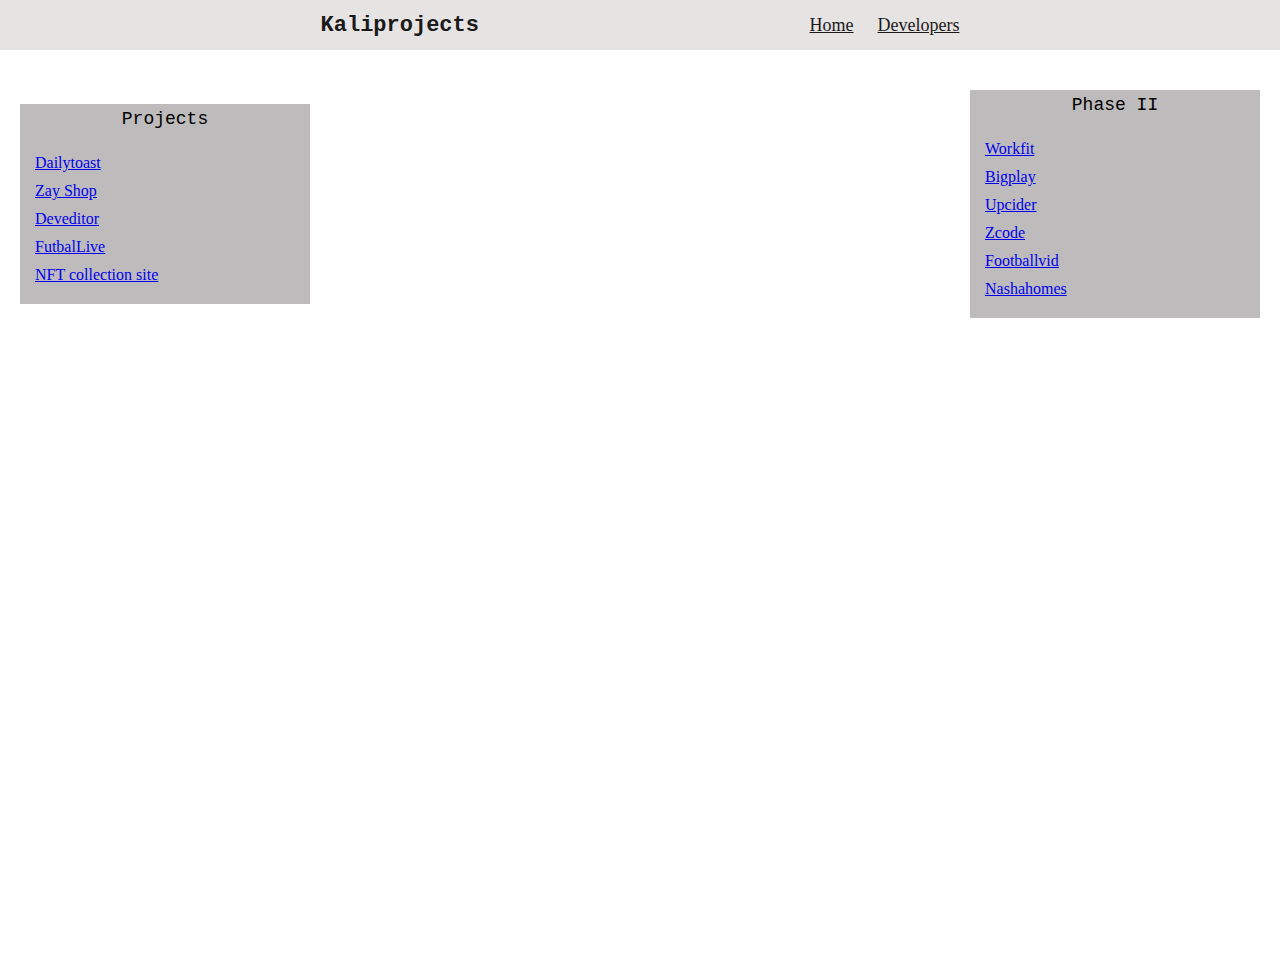
<file: index.html>
<!DOCTYPE html>
<html lang="en">
<head>
    <meta charset="UTF-8">
    <meta http-equiv="X-UA-Compatible" content="IE=edge">
    <meta name="viewport" content="width=device-width, initial-scale=1.0">
    <link rel="stylesheet" href="style.css">
    <link rel="shortcut icon" href="logo.png" type="image/x-icon">
    <title>My Projects</title>
</head>
<body>
    <header>
        <div class="icon">
            <a href="/">Kaliprojects</a>
        </div>
        <nav>
            <a href="/">Home</a>
            <a href="/developers.html">Developers</a>
        </nav>
    </header>
    <main>
        <div class="container">
            <h1>Projects</h1>
            <ul>
                <li><a href="https://github.com/K-kibet/mern-blog">Dailytoast</a></li>
                <li><a href="https://github.com/K-kibet/zay_shop">Zay Shop</a></li>
                <li><a href="https://github.com/K-kibet/deveditor">Deveditor</a></li>
                <li><a href="https://github.com/K-kibet/FutbalLive-app">FutbalLive</a></li>
                <li><a href="https://github.com/K-kibet/crypto-nft_landing_page">NFT collection site</a></li>
            </ul>
        </div>

        <div class="container">
            <h1>Phase II</h1>
            <ul>
                <li><a href="#">Workfit</a></li>
                <li><a href="#">Bigplay</a></li>
                <li><a href="#">Upcider</a></li>
                <li><a href="#">Zcode</a></li>
                <li><a href="#">Footballvid</a></li>
                <li><a href="#">Nashahomes</a></li>
            </ul>
        </div>
    </main>
</body>
</html>
</file>
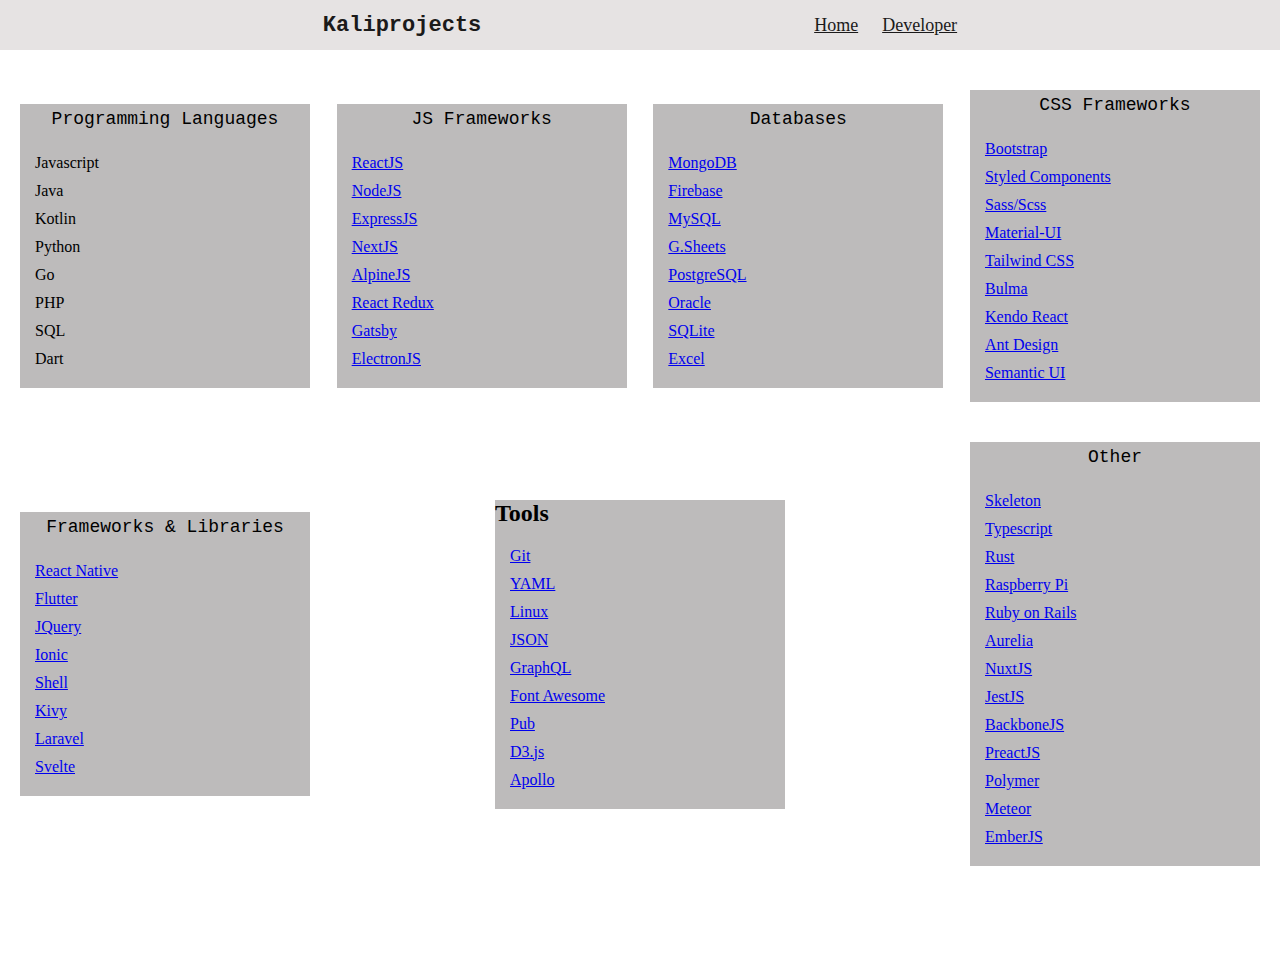
<file: developers.html>
<!DOCTYPE html>
<html lang="en">
<head>
    <meta charset="UTF-8">
    <meta http-equiv="X-UA-Compatible" content="IE=edge">
    <meta name="viewport" content="width=device-width, initial-scale=1.0">
    <link rel="stylesheet" href="style.css">
    <title>WholeWeb|Developers</title>
</head>
<body>
    <header>
        <div class="icon">
            <a href="/index.html">Kaliprojects</a>
        </div>
        <nav>
            <a href="/index.html">Home</a>
            <a href="/">Developer</a>
        </nav>
    </header>
    <main >
        <div class="container">
            <h1>Programming Languages</h1>
            <ul>
                <li><a>Javascript</a></li>
                <li><a>Java</a></li>
                <li><a>Kotlin</a></li>
                <li><a>Python</a></li>

                <li><a>Go</a></li>
                <li><a>PHP</a></li>
                <li><a>SQL</a></li>
                <li><a>Dart</a></li>
            </ul>
        </div>

        <div class="container">
            <h1>JS Frameworks</h1>
            <ul>
                <li><a href="https://reactjs.org/">ReactJS</a></li>
                <li><a href="https://nodejs.org/en/">NodeJS</a></li>
                <li><a href="https://expressjs.com/">ExpressJS</a></li>
                <li><a href="https://nextjs.org/">NextJS</a></li>

                <li><a href="https://alpinejs.dev/">AlpineJS</a></li>
                <li><a href="https://react-redux.js.org/">React Redux</a></li>
                <li><a href="https://www.gatsbyjs.com/">Gatsby</a></li>
                <li><a href="https://www.electronjs.org/">ElectronJS</a></li>                
            </ul>
        </div>

        <div class="container">
            <h1>Databases</h1>
            <ul>
                <li><a href="https://stackblitz.com/">MongoDB</a></li>
                <li><a href="https://replit.com/">Firebase</a></li>
                <li><a href="https://www.mysql.com/">MySQL</a></li>
                <li><a href="https://www.google.com/sheets/about/">G.Sheets</a></li>

                <li><a href="https://www.postgresql.org/"> PostgreSQL</a></li>
                <li><a href="https://www.oracle.com/ke/database/">Oracle</a></li> 
                <li><a href="https://www.sqlite.org/index.html">SQLite</a></li>
                <li><a href="https://www.microsoft.com/en-us/microsoft-365/excel">Excel</a></li>
            </ul>
        </div>



        <div class="container">
            <h1>CSS Frameworks</h1>
            <ul>
                <li><a href="https://getbootstrap.com/">Bootstrap</a></li>
                <li><a href="https://styled-components.com/">Styled Components</a></li>
                <li><a href="https://sass-lang.com/">Sass/Scss</a></li>
                <li><a href="https://mui.com/">Material-UI</a></li>

                <li><a href="https://tailwindcss.com/">Tailwind CSS</a></li>
                <li><a href="https://bulma.io/">Bulma</a></li>
                <li><a href="https://www.telerik.com/kendo-react-ui">Kendo React</a></li>
                <li> <a href="https://ant.design/">Ant Design</a></li>
                <li><a href="https://react.semantic-ui.com/">Semantic UI</a></li>
                
                
            </ul>
        </div>

        <div class="container">
            <h1>Frameworks & Libraries</h1>
            <ul>
                <li><a href="https://reactnative.dev/">React Native</a></li>
                <li><a href="https://flutter.dev/">Flutter</a></li>
                <li><a href="https://learn.jquery.com/" src='https://jquery.com/'>JQuery</a></li>
                <li><a href="https://ionicframework.com/">Ionic</a></li>

                <li><a href="https://www.shellscript.sh/">Shell</a></li>
                <li><a href="https://kivy.org/">Kivy</a></li>
                <li><a href="https://laravel.com/">Laravel</a></li>
                <li><a href="https://svelte.dev/">Svelte</a></li>
            </ul>
        </div>

        <div class="container">
            <h2>Tools</h2>
            <ul>
                <li><a href="https://git-scm.com/">Git</a></li>
                <li><a href="https://yaml.org/">YAML</a></li>
                <li><a href="https://www.linux.org/">Linux</a></li>
                <li><a href="https://www.json.org/json-en.html">JSON</a></li>
                <li><a href="https://graphql.org/">GraphQL</a></li>
                <li><a href="https://fontawesome.com/">Font Awesome</a></li>
                <li><a href="https://pub.dev/">Pub</a></li>
                <li><a href="https://d3js.org/">D3.js</a></li>
                <li><a href="https://www.apollographql.com/docs/">Apollo</a></li>
            </ul>
        </div>

        <div class="container">
            <h1>Other</h1>
            <ul>
                
                <li><a href="https://www.skeleton.dev/">Skeleton</a></li>
                <li><a href="https://www.typescriptlang.org/">Typescript</a></li>
                <li><a href="https://www.rust-lang.org/">Rust</a></li>
                <li><a href="https://www.raspberrypi.org/">Raspberry Pi</a></li>
                <li><a href="https://rubyonrails.org/">Ruby on Rails</a></li>
                <li><a href="https://aurelia.io/">Aurelia</a></li>
                <li><a href="https://nuxtjs.org/">NuxtJS</a></li>
                <li><a href="https://jestjs.io/">JestJS</a></li>
                <li><a href="https://backbonejs.org/">BackboneJS</a></li>
                <li><a href="https://preactjs.com/">PreactJS</a></li>
                <li><a href="https://polymer-library.polymer-project.org/">Polymer</a></li>
                <li><a href="https://www.meteor.com/">Meteor</a></li>
                <li><a href="https://emberjs.com/">EmberJS</a></li>
            </ul>
        </div>
    </main>
</body>
</html>
</file>
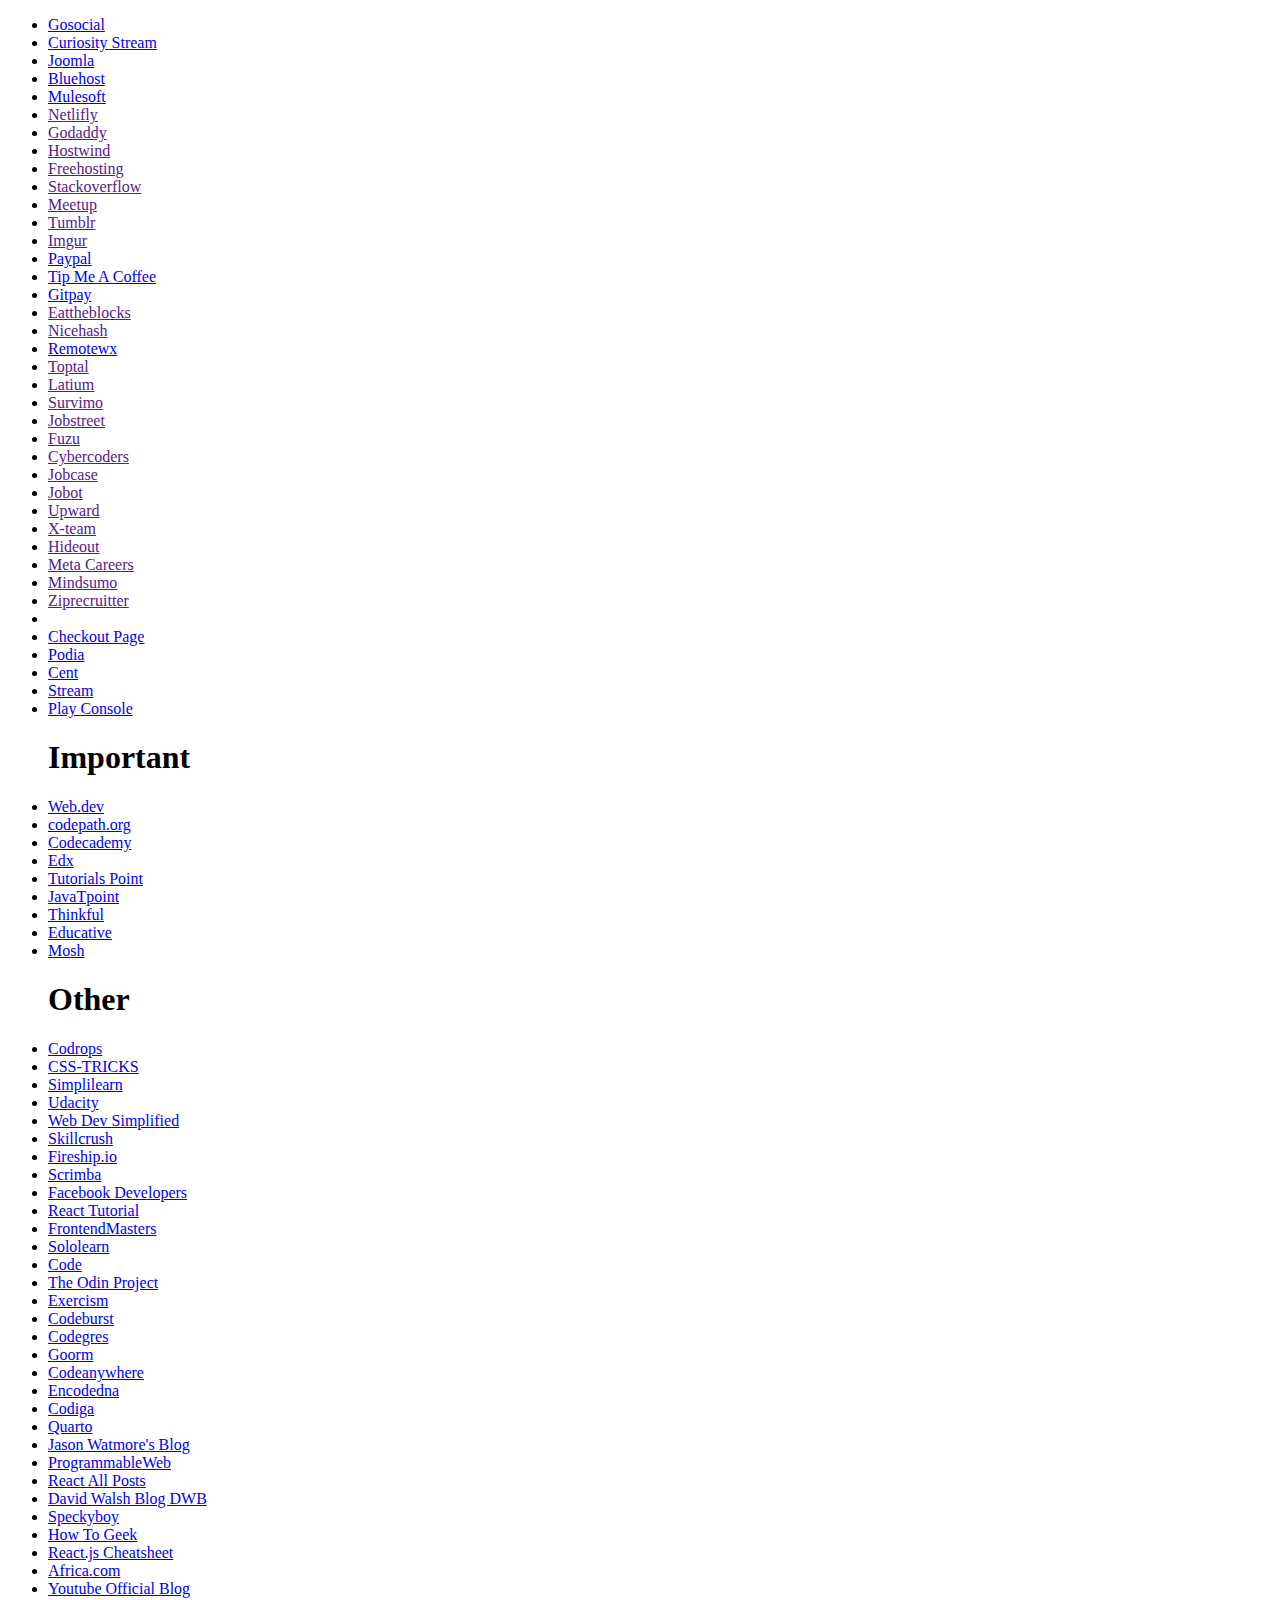
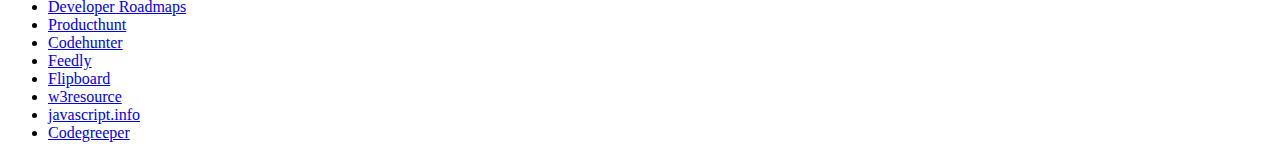
<file: other.html>
<!DOCTYPE html>
<html lang="en">
<head>
    <meta charset="UTF-8">
    <meta http-equiv="X-UA-Compatible" content="IE=edge">
    <meta name="viewport" content="width=device-width, initial-scale=1.0">
    <title>Document</title>
</head>
<body>
    <div class="container">
        <ul>
            <li><a href="https://www.gosocial.co/">Gosocial</a></li>
            <li><a href="https://curiositystream.com/">Curiosity Stream</a></li> 


            <li><a href="https://www.joomla.org/">Joomla</a></li>
            <li><a href="https://www.bluehost.com/">Bluehost</a></li>
            <li><a href="https://www.mulesoft.com">Mulesoft</a></li>
            <li><a href="">Netlifly</a></li>
            <li><a href="">Godaddy</a></li>
            <li><a href="">Hostwind</a></li>
            <li><a href="">Freehosting</a></li>



            <li><a href="">Stackoverflow</a></li>
            <li><a href="">Meetup</a></li>
            <li><a href="">Tumblr</a></li>
            <li><a href="">Imgur</a></li>

            <li><a href="https://www.paypal.com/">Paypal</a></li>
            <li><a href="https://tipmeacoffee.com/">Tip Me A Coffee</a></li>
            <li><a href="https://gitpay.me/">Gitpay</a></li>

            <li><a href="">Eattheblocks</a></li>
            <li><a href="">Nicehash</a></li>

            <li><a href="https://remotewx.com/">Remotewx</a></li>
            <li><a href="">Toptal</a></li>
            <li><a href="">Latium</a></li>
            <li><a href="">Survimo</a></li>
            <li><a href="">Jobstreet</a></li>
            <li> <a href="">Fuzu</a></li>
            <li> <a href="">Cybercoders</a></li>
            <li> <a href="">Jobcase</a></li>
            <li> <a href="">Jobot</a></li>
            <li> <a href="">Upward</a></li>
            <li> <a href="">X-team</a></li>
            <li> <a href="">Hideout</a></li>
            <li> <a href="">Meta Careers</a></li>
            <li> <a href="">Mindsumo</a></li>
            <li><a href="">Ziprecruitter</a></li>



            <li><a href="https://www.coursehero.com/"></a></li>
            <li><a href="https://checkoutpage.co/">Checkout Page</a></li>
            <li><a href="https://www.podia.com/">Podia</a></li>
            <li><a href="https://beta.cent.co/">Cent</a></li>
            <li><a href="https://www.stream.club/">Stream</a></li>
            <li><a href="https://play.google.com/console">Play Console</a></li>

            <h1>Important</h1>
            
            <li><a href="https://web.dev/">Web.dev</a></li>
            <li><a href="https://www.codepath.org/">codepath.org</a></li>
            <li><a href="https://www.codecademy.com/">Codecademy</a></li>
            <li><a href="https://www.edx.org/">Edx</a></li>
            <li> <a href="https://www.tutorialspoint.com/index.htm">Tutorials Point</a></li>
            <li> <a href="https://www.javatpoint.com/">JavaTpoint</a></li>
            <li><a href="https://www.thinkful.com/">Thinkful</a></li>
            <li><a href="https://www.educative.io/">Educative</a></li>
            <li><a href="https://codewithmosh.com/">Mosh</a></li>


            <h1>Other</h1>
            <li> <a href="https://tympanus.net/codrops/">Codrops</a></li>
            <li> <a href="https://css-tricks.com/">CSS-TRICKS</a></li>
            <li> <a href="https://www.simplilearn.com/">Simplilearn</a></li>
            <li> <a href="https://www.udacity.com/">Udacity</a></li>
            <li><a href="https://courses.webdevsimplified.com/">Web Dev Simplified</a></li>
            <li><a href="https://skillcrush.com/">Skillcrush</a></li>
            <li><a href="https://fireship.io/">Fireship.io</a></li>
            <li><a href="https://scrimba.com/">Scrimba</a></li>
            <li> <a href="https://developers.facebook.com/">Facebook Developers</a></li>
            <li><a href="https://react-tutorial.app/">React Tutorial</a></li>
            <li><a href="https://frontendmasters.com/">FrontendMasters</a></li>
            <li><a href="https://www.sololearn.com/">Sololearn</a></li>
            <li><a href="https://code.org/">Code</a></li>
            <li><a href="https://www.theodinproject.com/">The Odin Project</a></li>
            <li><a href="https://exercism.org/">Exercism</a></li>
            <li><a href="https://codeburst.io/">Codeburst</a></li>
            <li><a href="https://codegres.org/">Codegres</a></li>

            <li><a href="https://ide.goorm.io/">Goorm</a></li>
            <li><a href="https://codeanywhere.com/">Codeanywhere</a></li>


            <li><a href="https://www.encodedna.com/">Encodedna</a></li>
            <li><a href="https://www.codiga.io/">Codiga</a></li>
            <li><a href="https://quarto.org/">Quarto</a></li>
            <li><a href="https://jasonwatmore.com/">Jason Watmore's Blog</a></li>
            <li><a href="https://www.mulesoft.com/programmableweb">ProgrammableWeb</a></li>
            <li><a href="https://reactjs.org/blog/all.html/">React All Posts</a></li>
            <li><a href="https://davidwalsh.name/">David Walsh Blog DWB</a></li>
            <li><a href="https://speckyboy.com/">Speckyboy</a></li>
            <li><a href="https://www.howtogeek.com/">How To Geek</a></li>
            <li><a href="https://devhints.io/react">React.js Cheatsheet</a></li>
            <li><a href="https://www.africa.com/">Africa.com</a></li>
            <li><a href="https://blog.youtube/">Youtube Official Blog</a></li>
            <li><a href="https://roadmap.sh/">Developer Roadmaps</a></li>
            <li><a href="https://www.producthunt.com/">Producthunt</a></li>
            <li><a href="https://codehunter.cc/news/1">Codehunter</a></li>
            <li><a href="https://feedly.com/">Feedly</a></li>
            <li><a href="https://flipboard.com/">Flipboard</a></li>


            <li><a href="https://www.w3resource.com/">w3resource</a></li>
            <li><a href="https://javascript.info/">javascript.info</a></li>
            <li><a href="https://www.grepper.com/">Codegreeper</a></li>
        </ul>
    </div>
</body>
</html>
</file>
<file: style.css>
*, *::before, *::after{
    margin: 0;
    padding: 0;
    box-sizing: border-box;
}

html{
    scroll-behavior: smooth;
}

body{
    width: 100vw;
    min-height: 100vh;
    background: #ffffff;
    position: relative;
    margin-top: 60px;
    
}

header{
    width: 100%;
    height: 50px;
    background: #e6e3e3;
    position: fixed;
    top: 0;
    display: flex;
    align-items: center;
    justify-content: space-evenly;
}

.icon a{
    font-size: 22px;
    font-weight: 600;
    text-decoration: none;
    font-family: 'Courier New', Courier, monospace;
    padding: 10px;
    color: #1b1a1a;
}

.icon a:hover{
    background: #1b1a1a;
    color: #ffffff;
}

nav a{
    font-size: 18px;
    font-weight: 500;
    color: #1b1a1a;
    padding: 0 10px;
}



main{
    width: 100%;
    display: flex;
    align-items: center;
    justify-content: space-between;
    padding: 10px;
    flex-wrap: wrap;
    
}

.container{
    width: calc((100% -50px) / 4);
    min-width: 290px;
    max-width: 330px;
    background: rgb(189, 187, 187);
    margin: 20px 10px;
}

.container ul{
    list-style-type: none;
    padding: 10px;
}

li{
    margin: 10px 5px;
}

h1{
    width: 100%;
    text-align: center;
    font-size: 18px;
    font-weight: 300;
    margin: 5px 0;
    font-family: 'Courier New', Courier, monospace;
}
</file>
